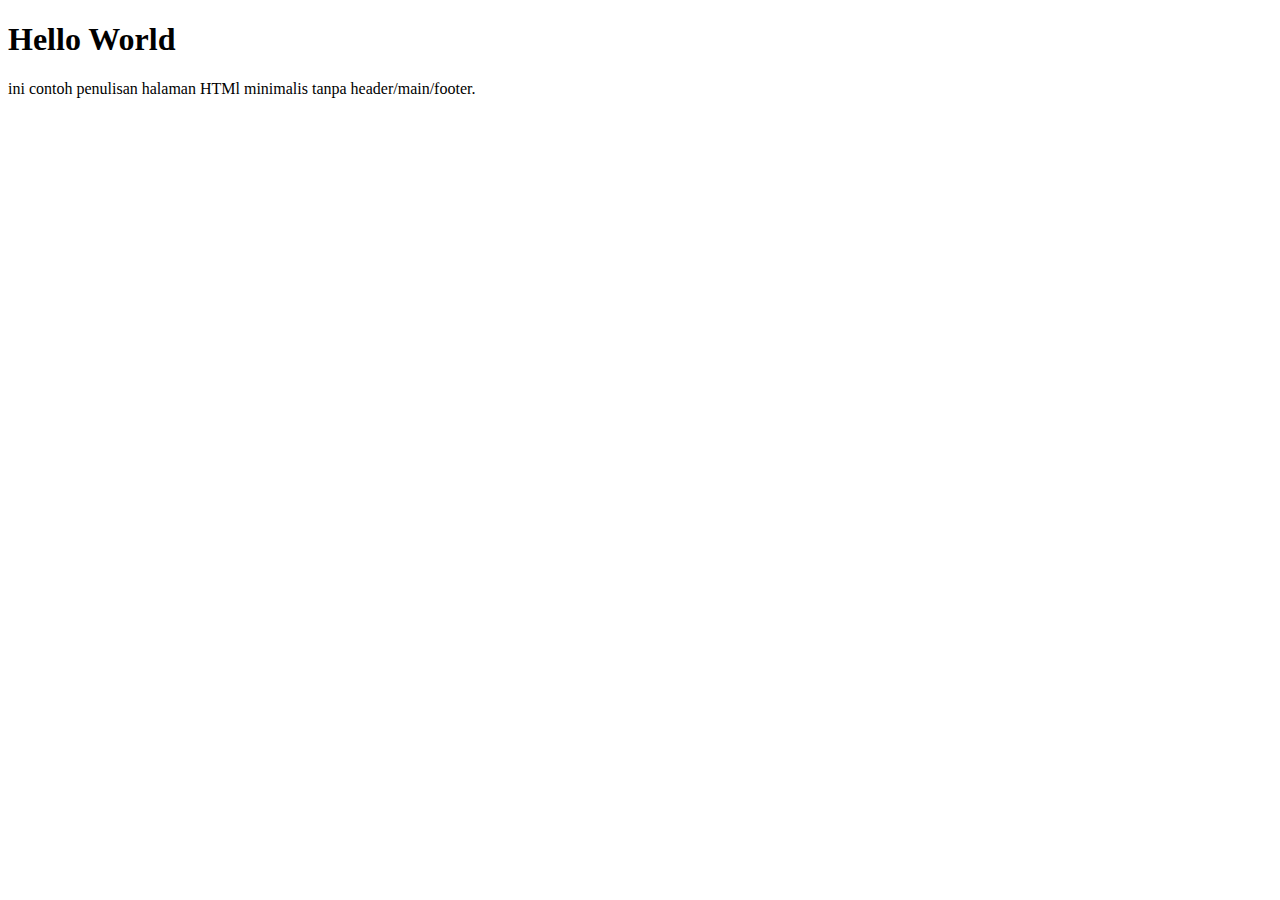
<file: index.html>
<!DOCTYPE html>
<html lang="en">
  <head>
    <meta charset="UTF-8" />
    <meta name="viewport" content="width=device-width, initial-scale=1.0" />
    <title>Dasar HTML</title>
  </head>
  <body>
    <h1>Hello World</h1>
    <p>ini contoh penulisan halaman HTMl minimalis tanpa header/main/footer.</p>
  </body>
</html>
</file>
